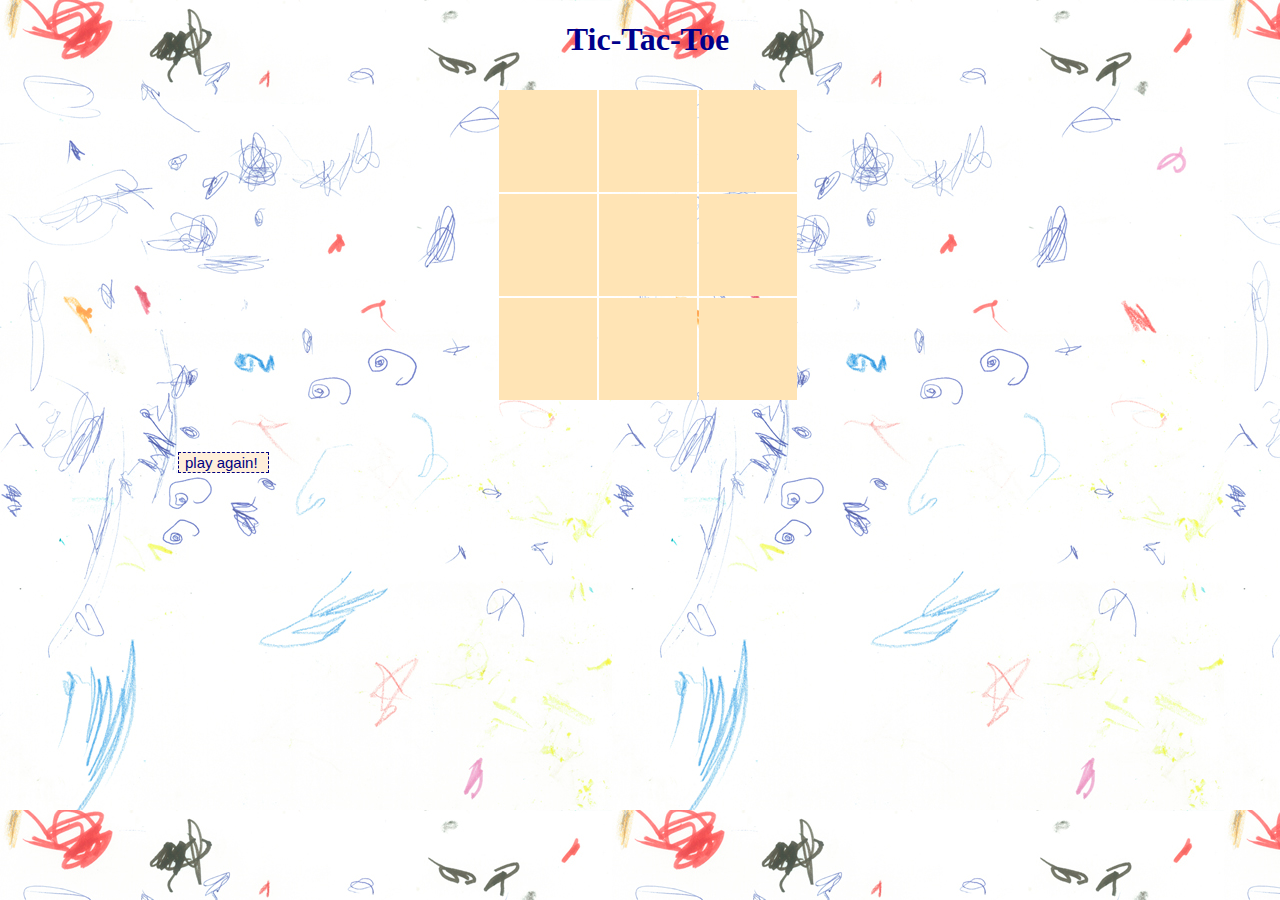
<file: index.html>
<!DOCTYPE html>
<html>
<head>
  <script type="text/javascript" src="tictac2.js"></script>
  <link rel="stylesheet" type="text/css" href="style.css">
  <title>TicTac</title>
</head>
<body>
  <h1> Tic-Tac-Toe </h1>
  <table id="container">
    <tr id="buttons_row_1" class="row">
       <td id="squareZero" class="button"></td>
       <td id="squareOne" class="button"></td>
       <td id="squareTwo" class="button"></td>
    </tr>
     
     <tr id="buttons_row_2" class="row">
        <td id="squareThree" class="button"></td>
        <td id="squareFour" class="button"></td>
        <td id="squareFive" class="button"></td>
      </tr>

     <tr id="buttons_row_3"  class="row">
        <td id="squareSix" class="button"></td>
        <td id="squareSeven" class="button"></td>
        <td id="squareEight" class="button"></td>
      </tr>
       
</table>

    <div class="buttonHolder">
        <INPUT Type="button" class="restartButton" VALUE="play again!" onClick="history.go(0)" id="btn_s">
</body>
</html>
</file>
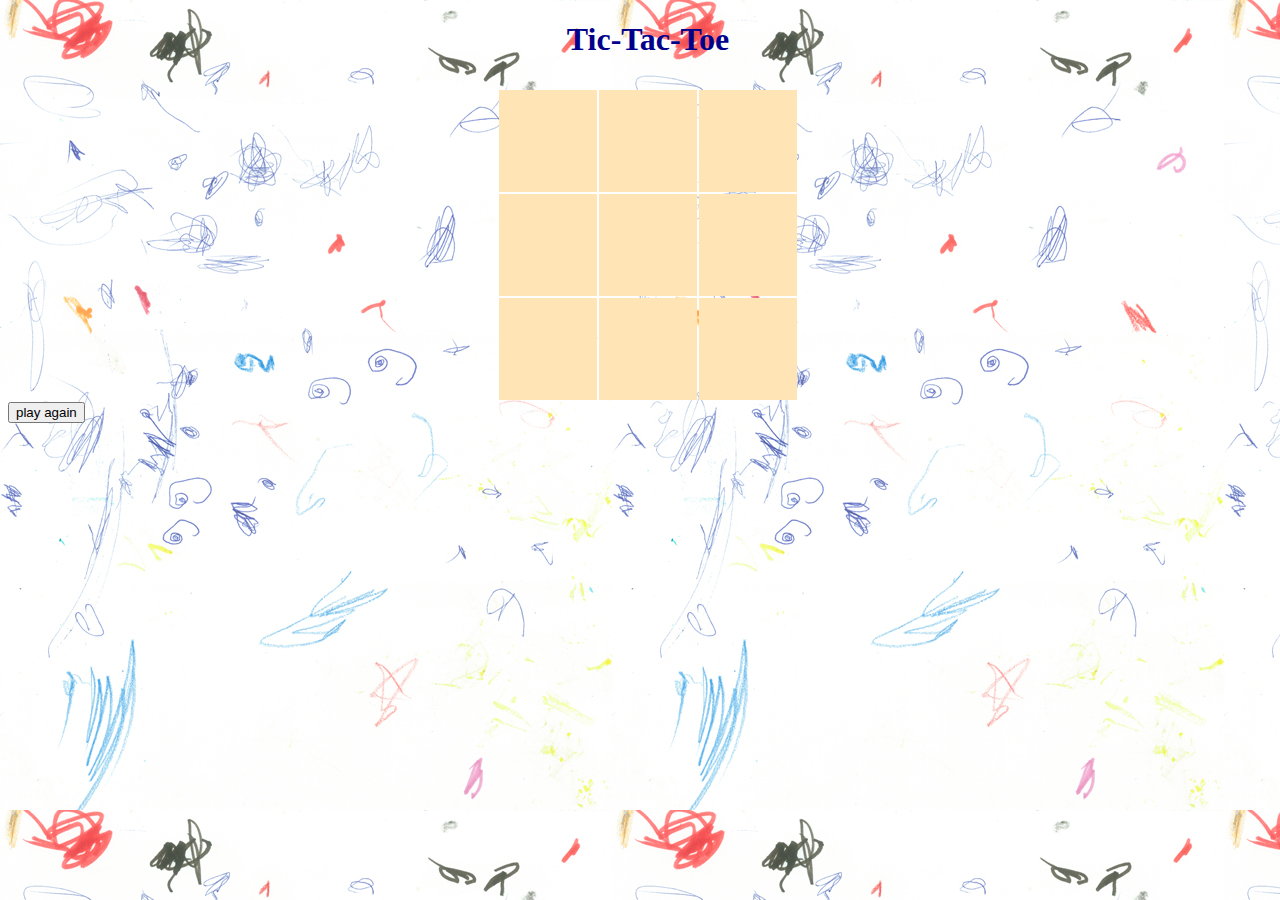
<file: tictac.html>
<!DOCTYPE html>
<html>
<head>
  <script type="text/javascript" src="tictac2.js"></script>
  <link rel="stylesheet" type="text/css" href="style.css">
  <title>TicTac</title>
</head>
<body>
  <h1> Tic-Tac-Toe </h1>
  <table id="container">
    <tr id="buttons_row_1" class="row">
       <td id="squareZero" class="button"></td>
       <td id="squareOne" class="button"></td>
       <td id="squareTwo" class="button"></td>
    </tr>
     
     <tr id="buttons_row_2" class="row">
        <td id="squareThree" class="button"></td>
        <td id="squareFour" class="button"></td>
        <td id="squareFive" class="button"></td>
      </tr>

     <tr id="buttons_row_3"  class="row">
        <td id="squareSix" class="button"></td>
        <td id="squareSeven" class="button"></td>
        <td id="squareEight" class="button"></td>
      </tr>
       
</table>

    <div class="buttonHolder">
        <INPUT Type="button" VALUE="play again" onClick="history.go(0)" id="btn_s">
 
  
  

</body>

</html>
</file>
<file: style.css>
body {
  width: 100%;
  background-image:url("hannahDrawing02.jpg");
}
h1 {
  font-family: BlurLight;
  text-align: center;
  color: DarkBlue;
} 

table {
  height: 300px;
  width: 302px;
}

.buttonHolder{
  margin-left:auto;
  margin-right:auto;
}

#container {
  margin-left: auto;
  margin-right: auto;
  margin-top: 30px;
}

.button{
  background-color: Moccasin;
}

#squareZero{
  height:100px;
  width:100px;
  text-align:center;
  font-family: Chalkduster;
  font-size: 30px;
  color:navy;
}

#squareOne{
  height:100px;
  width:100px;
  text-align:center;
  font-family: Chalkduster;
  font-size: 30px;
  color:navy;
}

#squareTwo{
  height:100px;
  width:100px;
  text-align:center;
  font-family: Chalkduster;
  font-size: 30px;
  color:navy;
}

#squareThree{
  height:100px;
  width:100px;
  text-align: center;
  font-family: Chalkduster;
  font-size: 30px;
  color:navy;
}

#squareFour{
  height:100px;
  width:100px;
  text-align: center;
  font-family: Chalkduster;
  font-size: 30px;
  color:navy;
}

#squareFive{
  height:100px;
  width:100px;
  text-align:center;
  font-family: Chalkduster;
  font-size: 30px;
  color:navy;
}

#squareSix{
  height:100px;
  width:100px;
  text-align: center; 
  font-family: Chalkduster;
  font-size: 30px;
  color:navy;
}

#squareSeven{
  height:100px;
  width:100px;
  text-align: center;
  font-family:Chalkduster;
  font-size: 30px;
  color:navy;
}

#squareEight{
  height:100px;
  width:100px;
  text-align:center;
  font-family: Chalkduster;
  font-size: 30px;
  color:navy;
}

.restartButton{
  background-color: #FFEFDA;
  border:1px dashed navy;
  color:navy;
  font-size: 15px;
  margin-left:170px;
  margin-top:50px;
  padding-right:10px;
  text-align:center;
}
</file>
